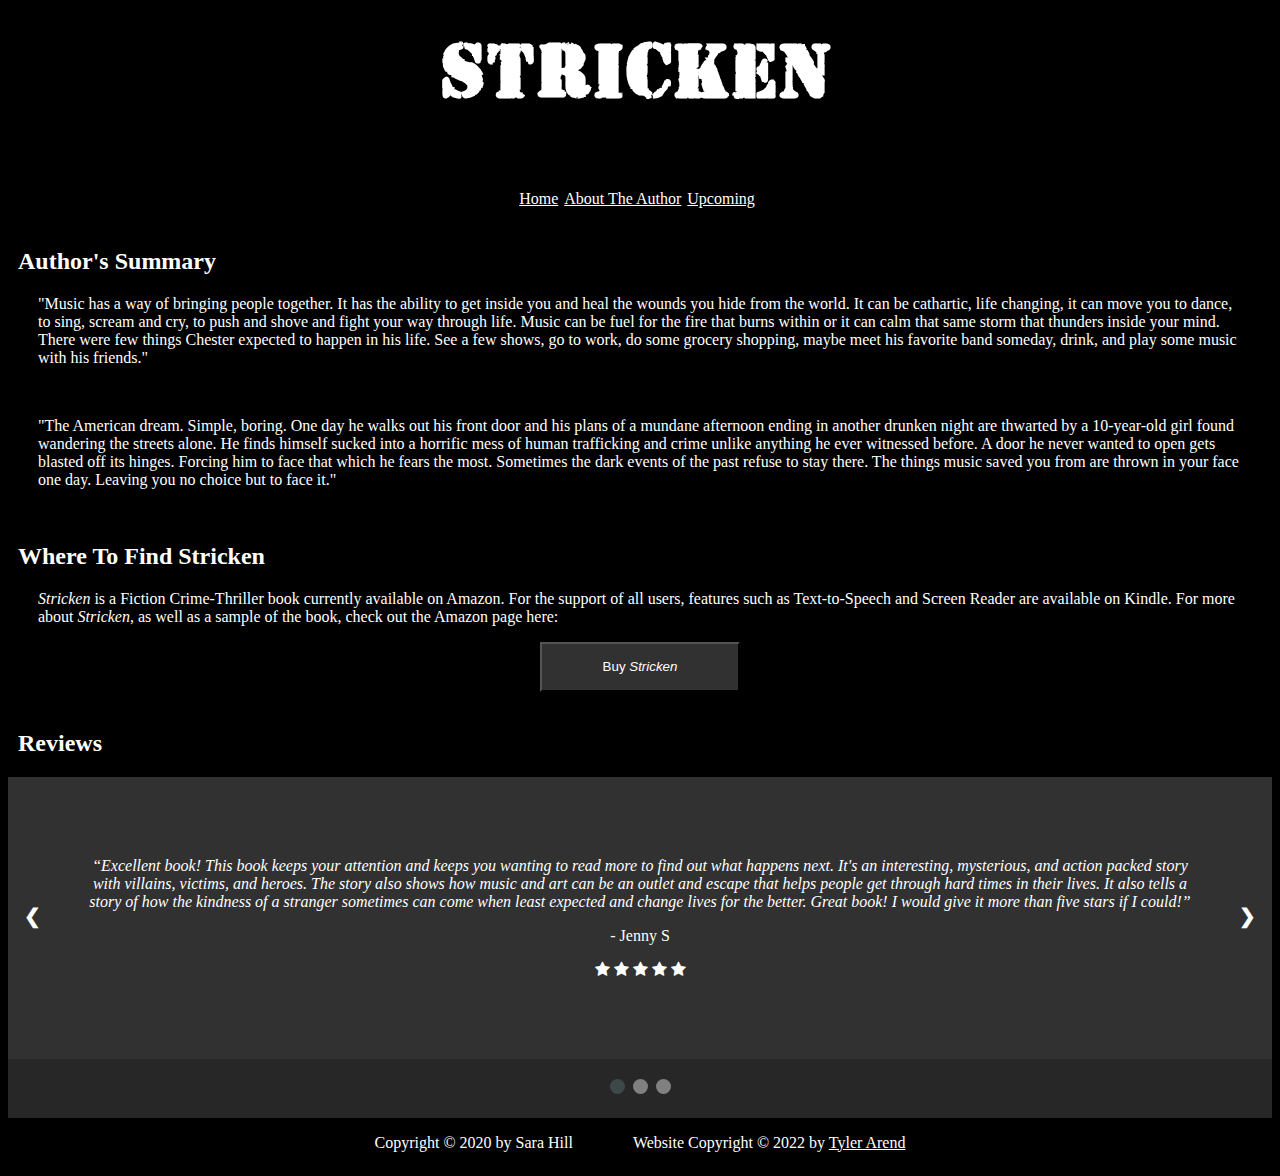
<file: Stricken/index.html>
<!DOCTYPE html>
<html lang="en">
	<head>
    	<meta charset="utf-8">
    	<meta name="description" content="Stricken Landing Page">
    	<meta name="keywords" content="Stricken, Sara E. Hill, Tash Bennington">
        <meta name="viewport" content="width=device-width, initial-scale=1">

		<title>Stricken</title>

		<!-- external CSS link -->
		<link rel="stylesheet" href="css/style.css">
		<!--Icon Library-->
		<link rel="stylesheet" href="https://cdnjs.cloudflare.com/ajax/libs/font-awesome/4.7.0/css/font-awesome.min.css">
	</head>
	<body>
        <head>
            <h1>Stricken</h1>
        </head>

		<header>
            <nav>
                <a href ="index.html">Home</a>
                <a href ="about.html">About The Author</a>
                <a href ="updates.html">Upcoming</a>
            </nav>
        </header>

		<section>
			<h2>Author's Summary</h2>
			<p>"Music has a way of bringing people together. It has the ability to get inside you and heal the wounds you hide from the world. It can be cathartic, life changing, it can move you to dance, to sing, scream and cry, to push and shove and fight your way through life. Music can be fuel for the fire that burns within or it can calm that same storm that thunders inside your mind. There were few things Chester expected to happen in his life. See a few shows, go to work, do some grocery shopping, maybe meet his favorite band someday, drink, and play some music with his friends."</p>
			<br>
			<p>"The American dream. Simple, boring. One day he walks out his front door and his plans of a mundane afternoon ending in another drunken night are thwarted by a 10-year-old girl found wandering the streets alone. He finds himself sucked into a horrific mess of human trafficking and crime unlike anything he ever witnessed before. A door he never wanted to open gets blasted off its hinges. Forcing him to face that which he fears the most. Sometimes the dark events of the past refuse to stay there. The things music saved you from are thrown in your face one day. Leaving you no choice but to face it."</p>
		</section>

		<br>

		<section>
			<h2>Where To Find Stricken</h2>
			<p><em>Stricken</em> is a Fiction Crime-Thriller book currently available on Amazon. For the support of all users, features such as Text-to-Speech and Screen Reader are available on Kindle. For more about <em>Stricken</em>, as well as a sample of the book, check out the Amazon page here:</p>
			<div class="purchase">
				<a href="https://www.amazon.com/STRICKEN-SARA-ELIZABETH-HILL-ebook/dp/B0868XLRW7"><button>Buy <em>Stricken</em></button></a>
			</div>
		</section>

		<br>

		<section>
			<h2>Reviews</h2>
			<!-- Slideshow container -->
			<div class="slideshow-container">

				<!-- Full-width slides/quotes -->
				<div class="mySlides">
	  				<q>Excellent book! This book keeps your attention and keeps you wanting to read more to find out what happens next. It's an interesting, mysterious, and action packed story with villains, victims, and heroes. The story also shows how music and art can be an outlet and escape that helps people get through hard times in their lives. It also tells a story of how the kindness of a stranger sometimes can come when least expected and change lives for the better. Great book! I would give it more than five stars if I could!</q>
	  				<p class="author">- Jenny S</p>
					<span class="fa fa-star checked"></span>
					<span class="fa fa-star checked"></span>
					<span class="fa fa-star checked"></span>
					<span class="fa fa-star checked"></span>
					<span class="fa fa-star checked"></span>
				</div>
  
				<div class="mySlides">
	 			 	<q>This book takes you up and down and all around! When you think it's going to zig, it zags. The thing that struck me the most is the resilience of the main character's basic human kindness in the face of so much ugliness and downright evil. Chester is not perfect, but he's decent and loving at his core. 10/10 Would recommend!</q>
	 			 	<p class="author">- Anastasia</p>
					<span class="fa fa-star checked"></span>
					<span class="fa fa-star checked"></span>
					<span class="fa fa-star checked"></span>
					<span class="fa fa-star checked"></span>
					<span class="fa fa-star checked"></span>
				</div>
  
				<div class="mySlides">
	  				<q>This book, WOW! Once you dive in it's impossible to put down. I personally got attached to the characters and every emotion in the pages was felt. The story conveys that there is comfort in music and heroes really do exist, even when they come in an unlikely form.</q>
	  				<p class="author">- Kricket</p>
					<span class="fa fa-star checked"></span>
					<span class="fa fa-star checked"></span>
					<span class="fa fa-star checked"></span>
					<span class="fa fa-star checked"></span>
					<span class="fa fa-star checked"></span>
				</div>
  
				<!-- Next/prev buttons -->
				<a class="prev" onclick="plusSlides(-1)">&#10094;</a>
				<a class="next" onclick="plusSlides(1)">&#10095;</a>
 			 </div>
  
  			<!-- Dots/bullets/indicators -->
  			<div class="dot-container">
				<span class="dot" onclick="currentSlide(1)"></span>
				<span class="dot" onclick="currentSlide(2)"></span>
				<span class="dot" onclick="currentSlide(3)"></span>
  			</div>
		</section>

		<footer>
			<p>Copyright © 2020 by Sara Hill</p>
			<p>Website Copyright © 2022 by <a href="https://tylerarend.netlify.app/">Tyler Arend</a></p>
		</footer>
		<script type="text/javascript" src="js/main.js"></script>
	</body>
</html>
</file>
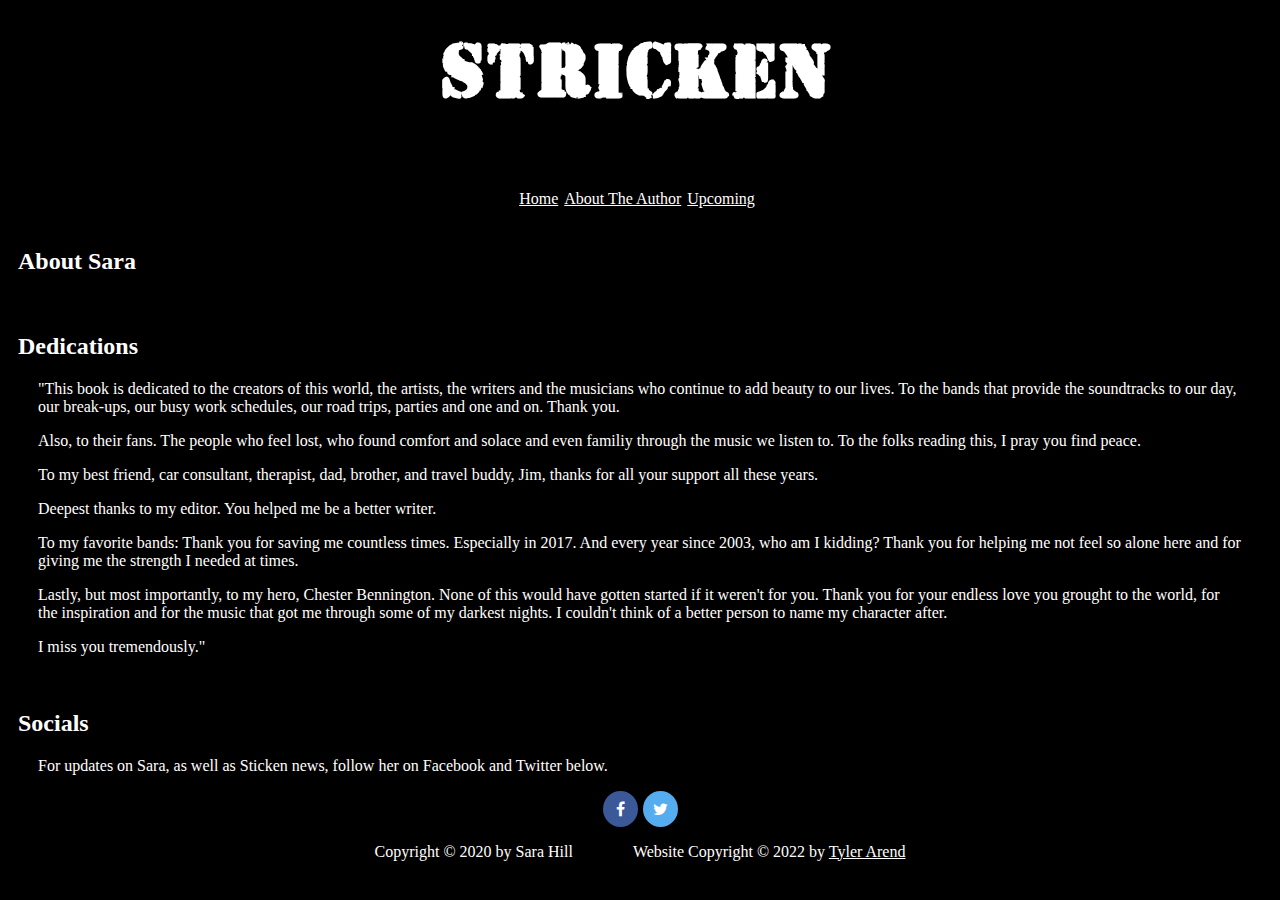
<file: Stricken/about.html>
<!DOCTYPE html>
<html lang="en">
	<head>
    	<meta charset="utf-8">
    	<meta name="description" content="Stricken Landing Page">
    	<meta name="keywords" content="Stricken, Sara E. Hill, Tash Bennington">
        <meta name="viewport" content="width=device-width, initial-scale=1">

		<title>Sara Hill</title>

		<!-- external CSS link -->
		<link rel="stylesheet" href="css/style.css">
        <!--Icon Library-->
		<link rel="stylesheet" href="https://cdnjs.cloudflare.com/ajax/libs/font-awesome/4.7.0/css/font-awesome.min.css">
	</head>
	<body>
        <head>
            <h1>Stricken</h1>
        </head>

		<header>
            <nav>
                <a href ="index.html">Home</a>
                <a href ="about.html">About The Author</a>
                <a href ="updates.html">Upcoming</a>
            </nav>
        </header>

		<section>
			<h2>About Sara</h2>

            
		</section>

		<br>

        <section>
            <h2>Dedications</h2>

            <p>"This book is dedicated to the creators of this world, the artists, the writers and the musicians who continue to add beauty to our lives. To the bands that provide the soundtracks to our day, our break-ups, our busy work schedules, our road trips, parties and one and on. Thank you. </p>
            <p>Also, to their fans. The people who feel lost, who found comfort and solace and even familiy through the music we listen to. To the folks reading this, I pray you find peace.</p>
            <p>To my best friend, car consultant, therapist, dad, brother, and travel buddy, Jim, thanks for all your support all these years.</p>
            <p>Deepest thanks to my editor. You helped me be a better writer.</p>
            <p>To my favorite bands: Thank you for saving me countless times. Especially in 2017. And every year since 2003, who am I kidding? Thank you for helping me not feel so alone here and for giving me the strength I needed at times.</p>
            <p>Lastly, but most importantly, to my hero, Chester Bennington. None of this would have gotten started if it weren't for you. Thank you for your endless love you grought to the world, for the inspiration and for the music that got me through some of my darkest nights. I couldn't think of a better person to name my character after.</p>
            <p>I miss you tremendously."</p>
        </section>

        <br>

		<section>
			<h2>Socials</h2>
            <p>For updates on Sara, as well as Sticken news, follow her on Facebook and Twitter below.</p>
            <div id="socials">
                <a href="https://www.facebook.com/SaraEHill/" class="fa fa-facebook"></a>
                <a href="https://twitter.com/SaraEHill12" class="fa fa-twitter"></a>
            </div>
		</section>

		<footer>
			<p>Copyright © 2020 by Sara Hill</p>
			<p>Website Copyright © 2022 by <a href="https://tylerarend.netlify.app/">Tyler Arend</a></p>
		</footer>
		<script type="text/javascript" src="js/main.js"></script>
	</body>
</html>
</file>
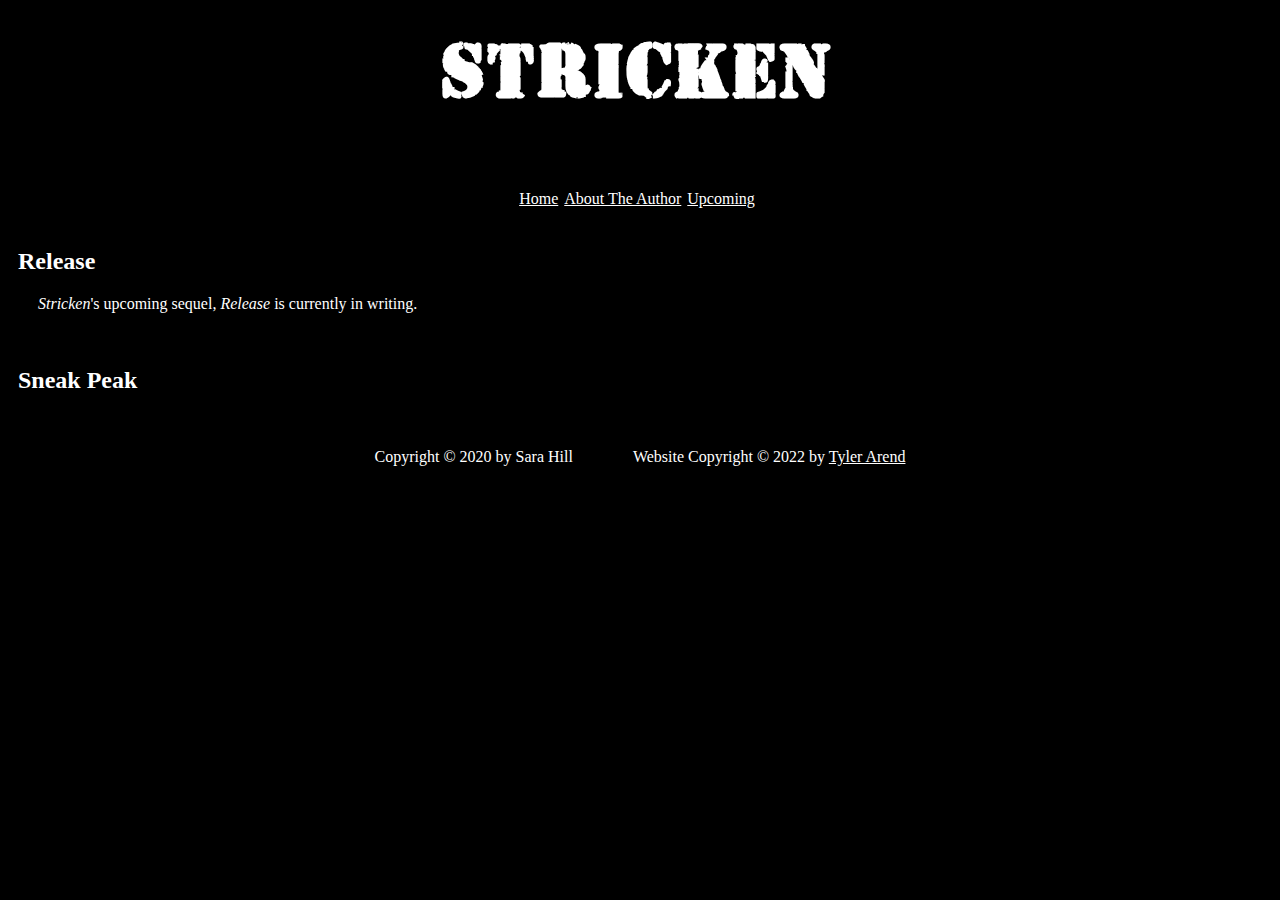
<file: Stricken/updates.html>
<!DOCTYPE html>
<html lang="en">
	<head>
    	<meta charset="utf-8">
    	<meta name="description" content="Stricken Landing Page">
    	<meta name="keywords" content="Stricken, Sara E. Hill, Tash Bennington">
        <meta name="viewport" content="width=device-width, initial-scale=1">

		<title>What's Next?</title>

		<!-- external CSS link -->
		<link rel="stylesheet" href="css/style.css">
	</head>
	<body>
        <head>
            <h1>Stricken</h1>
        </head>

		<header>
            <nav>
                <a href ="index.html">Home</a>
                <a href ="about.html">About The Author</a>
                <a href ="updates.html">Upcoming</a>
            </nav>
        </header>

		<section>
			<h2>Release</h2>

            <p><em>Stricken</em>'s upcoming sequel, <em>Release</em> is currently in writing.</p>
		</section>

		<br>

        <section>
            <h2>Sneak Peak</h2>


        </section>

        <br>

		<footer>
			<p>Copyright © 2020 by Sara Hill</p>
			<p>Website Copyright © 2022 by <a href="https://tylerarend.netlify.app/">Tyler Arend</a></p>
		</footer>
		<script type="text/javascript" src="js/main.js"></script>
	</body>
</html>
</file>
<file: Stricken/css/style.css>
@font-face {
    font-family: Rust;
    src: url(ARMY\ RUST.ttf);}

h1 {
    text-align: center;
    color: white;
    font-family: Rust;
    font-size: 100px;
    margin-top: auto;
    letter-spacing: 6px;}

h2 {
    color: white;
    padding-left: 10px;}

body {
    background-color: black;}

p {
    padding: 0 30px;
    color: white;}

a:link {
    color: white;}

a:visited {
    color: white;}

nav > a {
    display: inline-block;
    padding-right: 6px;}

nav {
    display: flex;
    justify-content: center;
    margin-bottom: 40px;}

q {
    color: white;}

footer {
    display: flex;
    justify-content: center;}

.purchase {
    display: flex;
    justify-content: center;}

.fa {
    color: white;
    text-decoration: none;}

/* Facebook */
.fa-facebook {
    text-align: center;
    padding: 10px;
    width: 15px;
    margin-right: 5px;
    border-radius: 50%;
    background: #3B5998;
    color: white;}
  
  /* Twitter */
.fa-twitter {
    padding: 10px;
    border-radius: 50%;
    background: #55ACEE;
    color: white;}

#socials {
    display: flex;
    justify-content: center;}

button {
    width: 200px;
    height: 50px;
    color: white;
    background-color: #313131;
    text-decoration: none;}

/* Slideshow container */
.slideshow-container {
    position: relative;
    background: #313131;}
  
/* Slides */
.mySlides {
    display: none;
    padding: 80px;
    text-align: center;}
  
/* Next & previous buttons */
.prev, .next {
    cursor: pointer;
    position: absolute;
    top: 50%;
    width: auto;
    margin-top: -30px;
    padding: 16px;
    color: #ffffff;
    font-weight: bold;
    font-size: 20px;
    border-radius: 0 3px 3px 0;
    user-select: none;}
  
/* Position the "next button" to the right */
.next {
    position: absolute;
    right: 0;
    border-radius: 3px 0 0 3px;}
  
/* On hover, add a black background color with a little bit see-through */
.prev:hover, .next:hover {
    background-color: rgba(61,72,73,0.8);
    color: white;}
  
/* The dot/bullet/indicator container */
.dot-container {
    text-align: center;
    padding: 20px;
    background: #272727;}
  
/* The dots/bullets/indicators */
.dot {
    cursor: pointer;
    height: 15px;
    width: 15px;
    margin: 0 2px;
    background-color: grey;
    border-radius: 50%;
    display: inline-block;
    transition: background-color 0.6s ease;}
  
/* Add a background color to the active dot/circle */
.active, .dot:hover {
    background-color: #3D4849;}
  
/* Add an italic font style to all quotes */
q {
    font-style: italic;}
  
/* Add a color to the author */
.author {
    color: #ffffff;}
</file>
